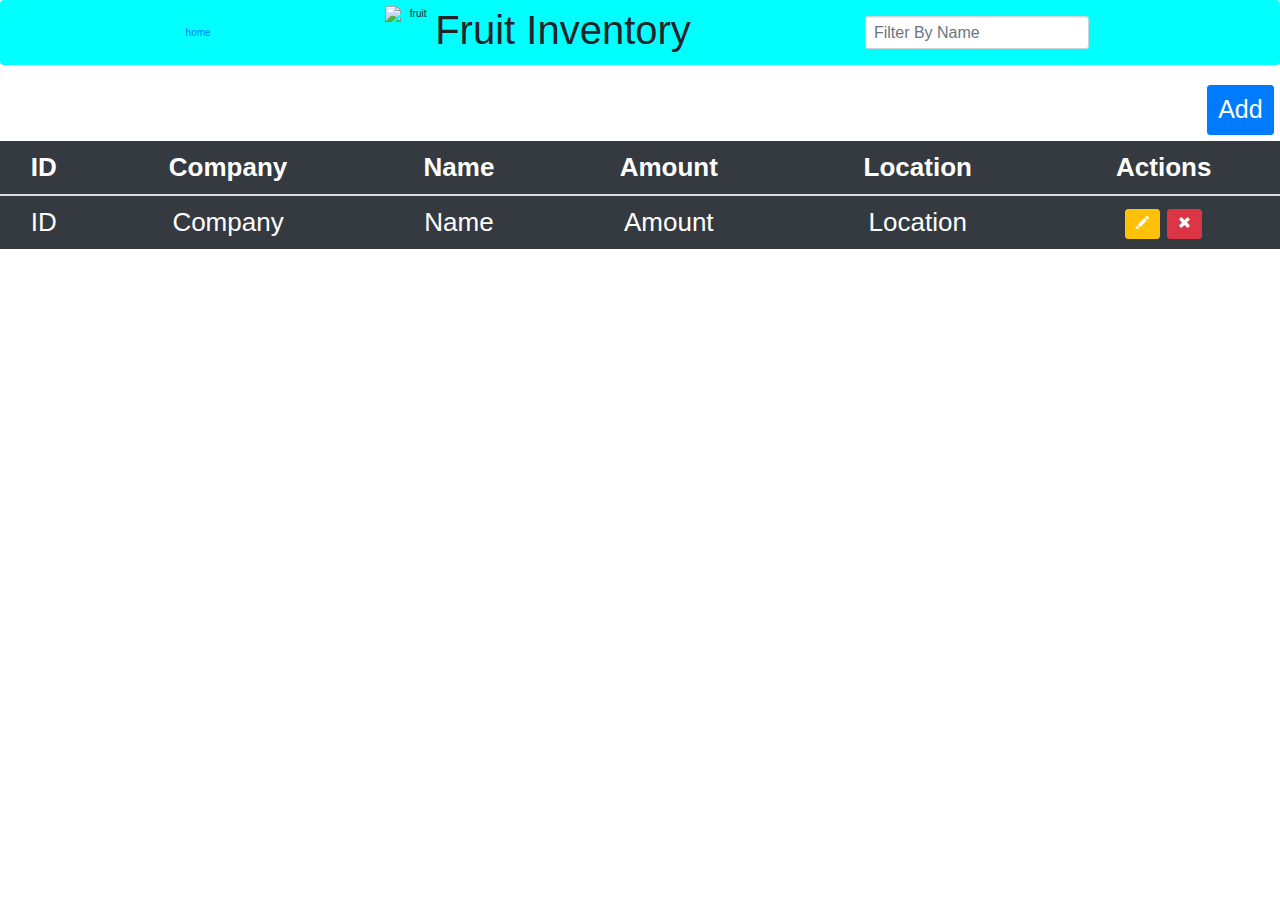
<file: target/classes/templates/index.html>
<!DOCTYPE html>
<html lang="en" xmlns:th="http://www.thymeleaf.org">

<head>

    <link href="https://maxcdn.bootstrapcdn.com/bootstrap/3.3.7/css/bootstrap.min.css" rel="stylesheet" integrity="sha384-BVYiiSIFeK1dGmJRAkycuHAHRg32OmUcww7on3RYdg4Va+PmSTsz/K68vbdEjh4u" crossorigin="anonymous">
    <link rel="stylesheet" href="https://stackpath.bootstrapcdn.com/bootstrap/4.3.1/css/bootstrap.min.css" integrity="sha384-ggOyR0iXCbMQv3Xipma34MD+dH/1fQ784/j6cY/iJTQUOhcWr7x9JvoRxT2MZw1T" crossorigin="anonymous">
    <meta charset="UTF-8">
    <link href="https://fonts.googleapis.com/css?family=Lobster" rel="stylesheet">
    <link href="https://fonts.googleapis.com/css?family=Cabin" rel="stylesheet">
    <link th:href="@{/style.css}" rel="stylesheet">
    <title>Fruit Inventory</title>
</head>

<body>
<!-- navbar -->
<nav class="navbar" style="background-color: #00FFFF; text-align:center;">
    <a id="home" href="/fruit">home</a>
    <div style="display:flex"><img th:src="@{/logo.png}" width="50" height="50" alt="fruit">
        <h1 style="font-size: 40px">Fruit Inventory</h1></div>
    <form class="form-inline">
        <input id="search" class="form-control mr-sm-2" type="search" placeholder="Filter By Name" aria-label="Search" onkeyup="test()" style="font-size:16px;">
    </form>
</nav>

<div id="addb" style=" margin: 0.5%;">
    <a class="btn btn-primary btn-lg" href="/fruit/get" role="button" style="font-size:25px;float:right;margin-bottom: 0.5%;">Add</a>
</div>

<!-- table -->
<div>
    <table style="font-size: 26px; text-align:center;" class="table table-dark" id="table">
        <thead>
        <tr>
            <th>ID</th>
            <th>Company</th>
            <th>Name</th>
            <th>Amount</th>
            <th>Location</th>
            <th>Actions</th>
        </tr>
        </thead>
        <tbody>
        <tr id="tr" th:each="fruit : ${listFruits}">
            <td th:text="${fruit.id}">ID</td>
            <td th:text="${fruit.company}">Company</td>
            <td th:text="${fruit.name}">Name</td>
            <td th:text="${fruit.amount}">Amount</td>
            <td th:text="${fruit.location}">Location</td>
            <!-- actions -->
            <td> <a th:href="@{'/update/' + ${fruit.id}}" class="btn btn-lg btn-warning"><span class="glyphicon glyphicon-pencil"></span> </a>
                <a onclick="return confirm('Are you sure you want to delete this row?')" th:href="@{'/delete/' + ${fruit.id}}" class="btn btn-lg btn-danger"> <span class="glyphicon glyphicon-remove"></span></a>
            </td>
        </tr>
        </tbody>
    </table>
</div>
<script src="https://code.jquery.com/jquery-3.3.1.slim.min.js" integrity="sha384-q8i/X+965DzO0rT7abK41JStQIAqVgRVzpbzo5smXKp4YfRvH+8abtTE1Pi6jizo" crossorigin="anonymous"></script>
<script src="https://cdnjs.cloudflare.com/ajax/libs/popper.js/1.14.7/umd/popper.min.js" integrity="sha384-UO2eT0CpHqdSJQ6hJty5KVphtPhzWj9WO1clHTMGa3JDZwrnQq4sF86dIHNDz0W1" crossorigin="anonymous"></script>
<script src="https://stackpath.bootstrapcdn.com/bootstrap/4.3.1/js/bootstrap.min.js" integrity="sha384-JjSmVgyd0p3pXB1rRibZUAYoIIy6OrQ6VrjIEaFf/nJGzIxFDsf4x0xIM+B07jRM" crossorigin="anonymous"></script>
<script th:src="@{/script.js}"></script>
</body>

</html>
</file>
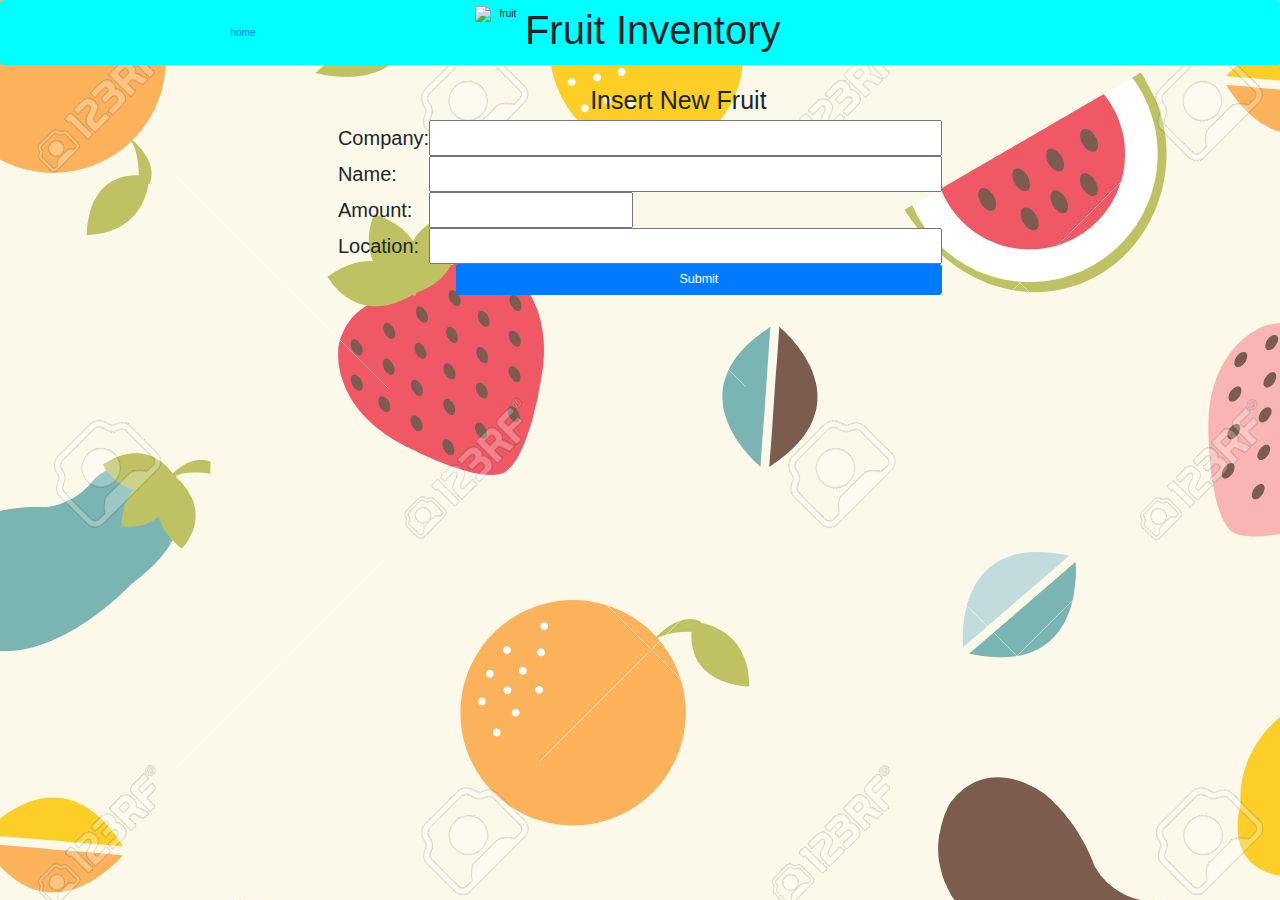
<file: target/classes/templates/add_fruit.html>
<!DOCTYPE html>
<html lang="en" xmlns:th="http://www.thymeleaf.org">

<head>
    <link href="https://maxcdn.bootstrapcdn.com/bootstrap/3.3.7/css/bootstrap.min.css" rel="stylesheet" integrity="sha384-BVYiiSIFeK1dGmJRAkycuHAHRg32OmUcww7on3RYdg4Va+PmSTsz/K68vbdEjh4u" crossorigin="anonymous">
    <link rel="stylesheet" href="https://stackpath.bootstrapcdn.com/bootstrap/4.3.1/css/bootstrap.min.css" integrity="sha384-ggOyR0iXCbMQv3Xipma34MD+dH/1fQ784/j6cY/iJTQUOhcWr7x9JvoRxT2MZw1T" crossorigin="anonymous">
    <meta charset="UTF-8">
    <link href="https://fonts.googleapis.com/css?family=Lobster" rel="stylesheet">
    <link href="https://fonts.googleapis.com/css?family=Cabin" rel="stylesheet">
    <link th:href="@{/style.css}" rel="stylesheet">
    <title>Create new Fruit</title>
</head>

<body background="../static/bg.jpg">
<!-- navbar -->
<nav class="navbar" style="background-color: #00FFFF; text-align:center;">
    <a id="home" href="/fruit">home</a>
    <div style="display:flex; padding-right: 269px;"><img th:src="@{/logo.png}" width="50" height="50" alt="fruit">
        <h1 style="font-size: 40px">Fruit Inventory</h1></div>
</nav>
</div>
<div align="center">
    <h1 style="padding-left:6%;">Insert New Fruit</h1>
    <form action="#" th:action="@{/fruit/add}" th:object="${Proper}" method="post">

        <table style="font-size: 20px">
            <tr>
                <td>Company:</td>
                <td>
                    <input type="text" size="40" name="company" th:field="*{company}" required/>
                </td>
            </tr>
            <tr>
                <td>Name:</td>
                <td>
                    <input type="text" size="40" name="name" th:field="*{name}" required/>
                </td>
            </tr>
            <tr>
                <td>Amount:</td>
                <td>
                    <input type="number" min="0" max="9999999999999" step="1" size="40" name="amount" th:field="*{amount}" required/>
                </td>
            </tr>
            <tr>
                <td>Location:</td>
                <td>
                    <input type="text" size="40" name="location" th:field="*{location}" required/>
                </td>
            </tr>
            <tr>
                <td style="padding-left: 19.5%" colspan="2">
                    <input class="btn btn-primary btn-block btn-lg" type="submit" value="Submit">
                </td>
            </tr>
        </table>
    </form>
</div>
<script src="https://code.jquery.com/jquery-3.3.1.slim.min.js" integrity="sha384-q8i/X+965DzO0rT7abK41JStQIAqVgRVzpbzo5smXKp4YfRvH+8abtTE1Pi6jizo" crossorigin="anonymous"></script>
<script src="https://cdnjs.cloudflare.com/ajax/libs/popper.js/1.14.7/umd/popper.min.js" integrity="sha384-UO2eT0CpHqdSJQ6hJty5KVphtPhzWj9WO1clHTMGa3JDZwrnQq4sF86dIHNDz0W1" crossorigin="anonymous"></script>
<script src="https://stackpath.bootstrapcdn.com/bootstrap/4.3.1/js/bootstrap.min.js" integrity="sha384-JjSmVgyd0p3pXB1rRibZUAYoIIy6OrQ6VrjIEaFf/nJGzIxFDsf4x0xIM+B07jRM" crossorigin="anonymous"></script>
</body>

</html>
</file>
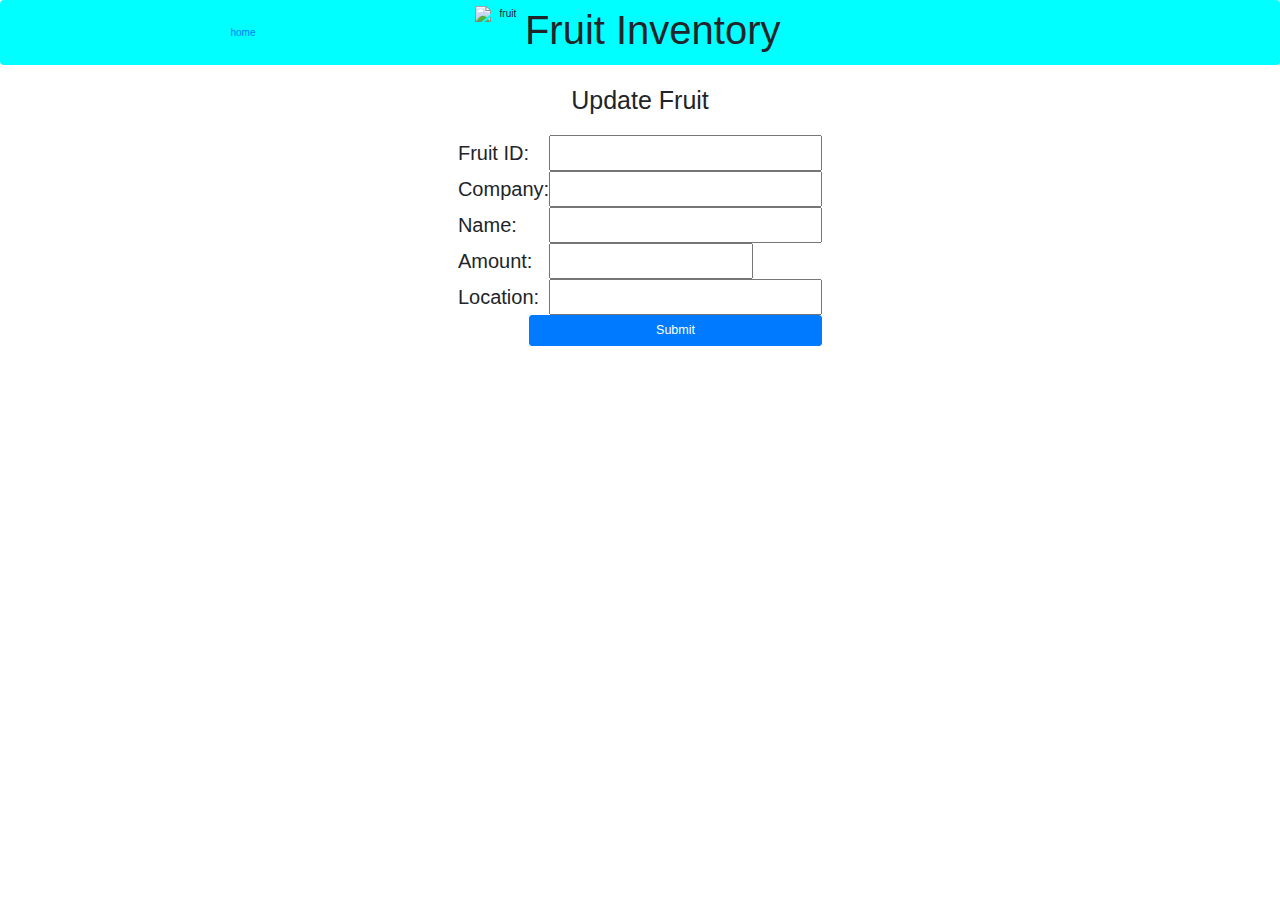
<file: target/classes/templates/update_fruit.html>
<!DOCTYPE html>
<html lang="en" xmlns:th="http://www.thymeleaf.org">

<head>
    <link href="https://maxcdn.bootstrapcdn.com/bootstrap/3.3.7/css/bootstrap.min.css" rel="stylesheet" integrity="sha384-BVYiiSIFeK1dGmJRAkycuHAHRg32OmUcww7on3RYdg4Va+PmSTsz/K68vbdEjh4u" crossorigin="anonymous">
    <link rel="stylesheet" href="https://stackpath.bootstrapcdn.com/bootstrap/4.3.1/css/bootstrap.min.css" integrity="sha384-ggOyR0iXCbMQv3Xipma34MD+dH/1fQ784/j6cY/iJTQUOhcWr7x9JvoRxT2MZw1T" crossorigin="anonymous">
    <meta charset="UTF-8">
    <link href="https://fonts.googleapis.com/css?family=Lobster" rel="stylesheet">
    <link href="https://fonts.googleapis.com/css?family=Cabin" rel="stylesheet">
    <link th:href="@{/style.css}" rel="stylesheet">
    <title>Update fruit</title>
</head>

<body>
<nav class="navbar" style="background-color: #00FFFF; text-align:center;">
    <a id="home" href="/fruit">home</a>
    <div style="display:flex; padding-right: 269px;"><img th:src="@{/logo.png}" width="50" height="50" alt="fruit">
        <h1 style="font-size: 40px">Fruit Inventory</h1></div>
</nav>
<div align="center">
    <h1>Update Fruit</h1>
    <br />
    <form name="update" action="#" th:action="@{/fruit/add}" th:object="${fruit}" method="post">

        <table align="center" style="font-size: 20px">
            <tr>
                <td>Fruit ID:</td>
                <td>
                    <input type="text" name="" th:field="*{id}" readonly="readonly" />
                </td>
            </tr>
            <tr>
                <td>Company:</td>
                <td>
                    <input type="text" name="" th:field="*{company}" />
                </td>
            </tr>
            <tr>
                <td>Name:</td>
                <td>
                    <input type="text" name="" th:field="*{name}" />
                </td>
            </tr>
            <tr>
                <td>Amount:</td>
                <td>
                    <input type="number" max="9999999999999" min="0" step="1" name="" th:field="*{amount}" required/>
                </td>
            </tr>
            <tr>
                <td>Location:</td>
                <td>
                    <input type="text" name="n2" th:field="*{location}" />
                </td>
            </tr>
            <tr>
                <td style="padding-left: 19.5%" colspan="2">
                    <input class="btn btn-primary btn-block btn-lg" type="submit" value="Submit">
                </td>
            </tr>
        </table>
    </form>
</div>
</body>

</html>
</file>
